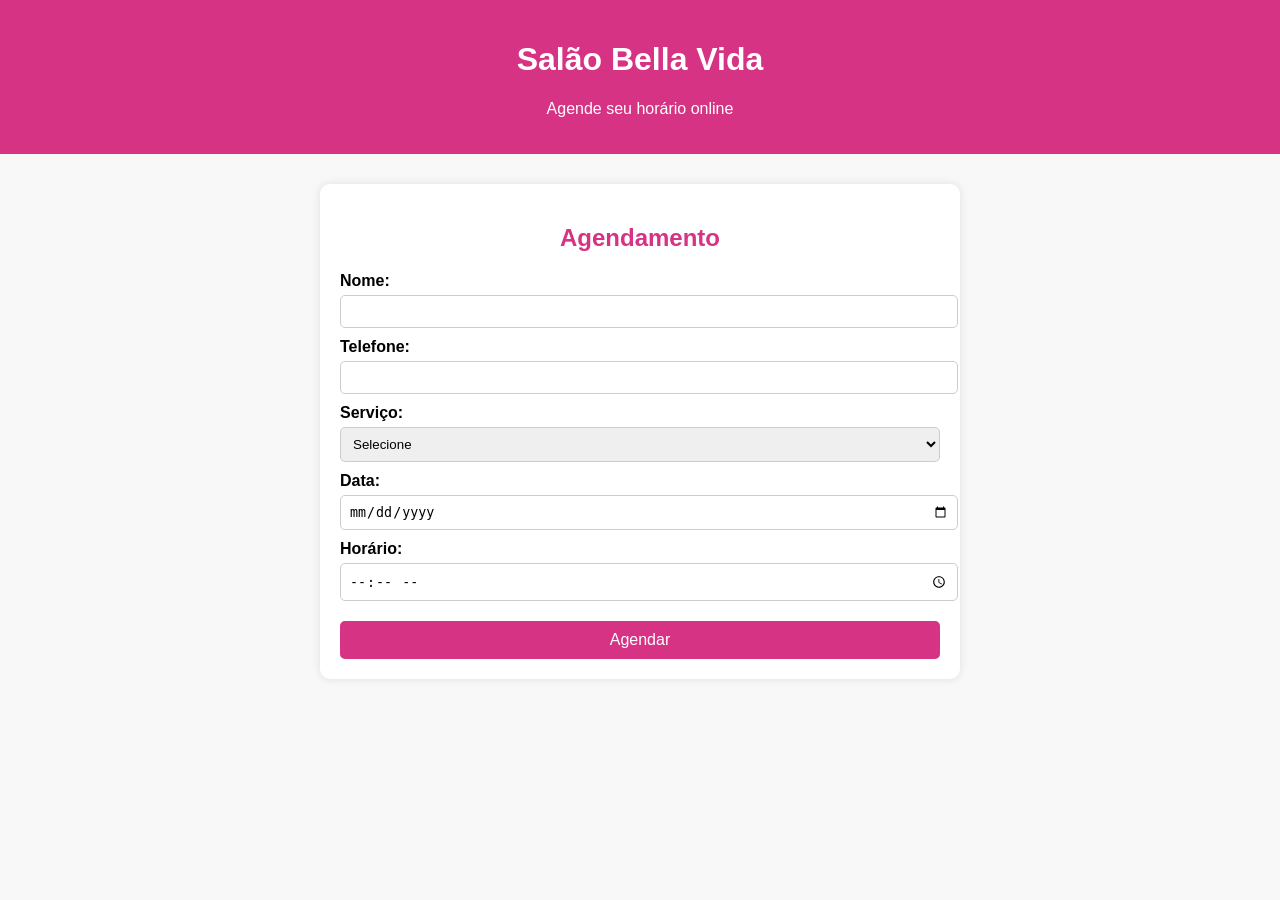
<file: atividade/index.html>
<!DOCTYPE html><html lang="pt-br">
<head>
  <meta charset="UTF-8">
  <title>Agendamento - Salão de Beleza</title>
  <style>
    body {
      font-family: Arial, sans-serif;
      background: #f8f8f8;
      margin: 0;
      padding: 0;
    }header {
  background: #d63384;
  color: white;
  text-align: center;
  padding: 20px;
}

.container {
  max-width: 600px;
  margin: 30px auto;
  background: white;
  padding: 20px;
  border-radius: 10px;
  box-shadow: 0 0 10px rgba(0,0,0,0.1);
}

h2 {
  text-align: center;
  color: #d63384;
}

label {
  display: block;
  margin-top: 10px;
  font-weight: bold;
}

input, select {
  width: 100%;
  padding: 8px;
  margin-top: 5px;
  border-radius: 5px;
  border: 1px solid #ccc;
}

button {
  margin-top: 20px;
  width: 100%;
  padding: 10px;
  background: #d63384;
  color: white;
  border: none;
  border-radius: 5px;
  font-size: 16px;
  cursor: pointer;
}

button:hover {
  background: #b02a6b;
}

.success {
  margin-top: 15px;
  color: green;
  text-align: center;
  display: none;
}

  </style>
</head>
<body><header>
  <h1>Salão Bella Vida</h1>
  <p>Agende seu horário online</p>
</header><div class="container">
  <h2>Agendamento</h2>  <form id="formAgendamento">
    <label>Nome:</label>
    <input type="text" required><label>Telefone:</label>
<input type="tel" required>

<label>Serviço:</label>
<select required>
  <option value="">Selecione</option>
  <option>Unha</option>
  <option>Cabelo</option>
  <option>Cílios</option>
  <option>Sobrancelha</option>
</select>

<label>Data:</label>
<input type="date" required>

<label>Horário:</label>
<input type="time" required>

<button type="submit">Agendar</button>

  </form>  <div class="success" id="mensagem">
    Agendamento realizado com sucesso! 💅
  </div>
</div><script>
  const form = document.getElementById('formAgendamento');
  const mensagem = document.getElementById('mensagem');

  form.addEventListener('submit', function(e) {
    e.preventDefault();
    mensagem.style.display = 'block';
    form.reset();
  });
</script></body>
</html>
</file>
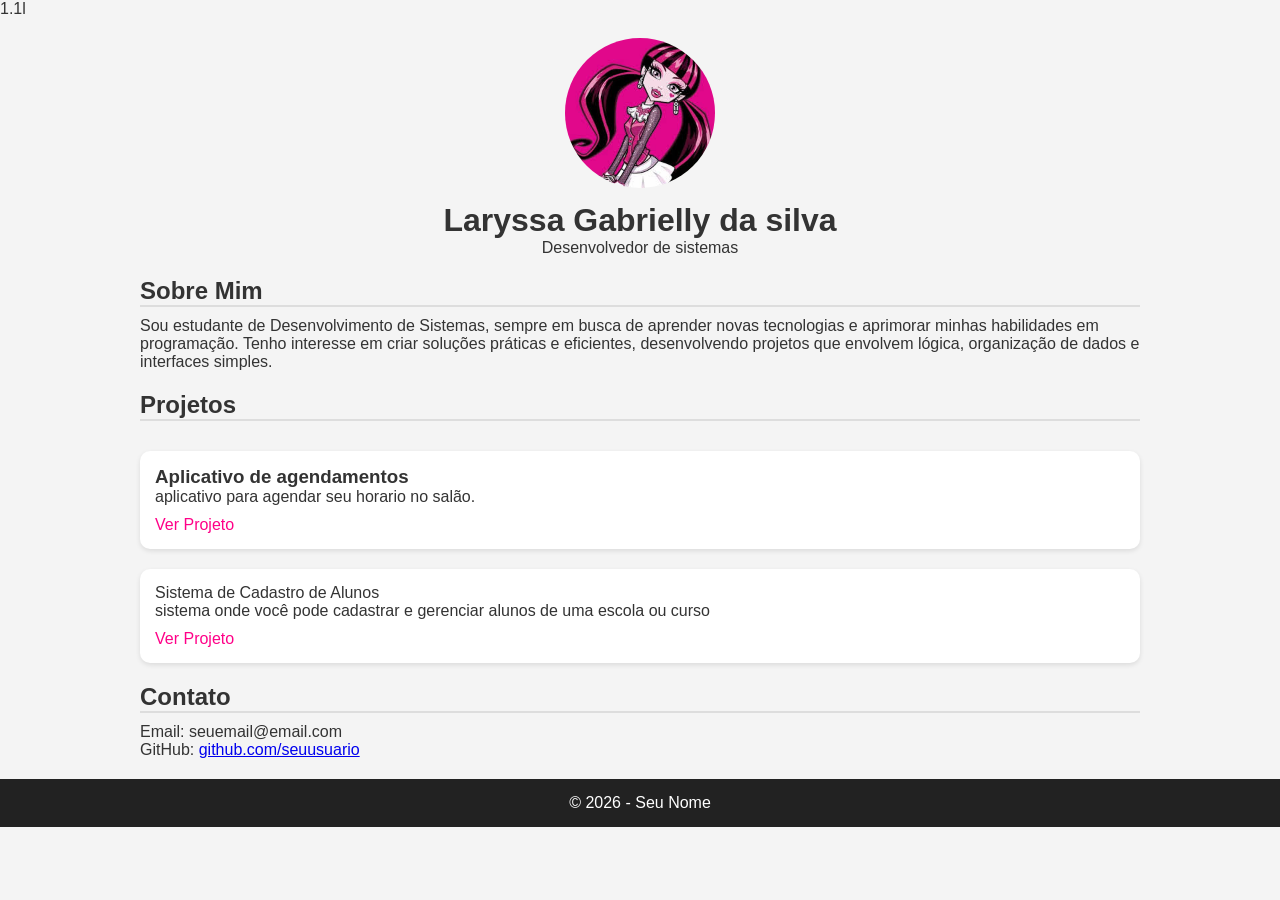
<file: curriculo/index.html>
<!DOCTYPE html>
<html lang="pt-BR">
<head>1.1l
  <meta charset="UTF-8">   
  <meta name="viewport" content="width=device-width, initial-scale=1.0">
  <title>Seu Nome - Desenvolvedor</title>
  <link rel="stylesheet" href="style.css">
</head>
<body>

<header class="container">
  <div class="perfil">
    <img src= "imagens/imagem-draculaura.jpg"Sua Foto">
    <h1>Laryssa Gabrielly da silva</h1>
    <p>Desenvolvedor de sistemas</p>
  </div>
</header>

<section class="container sobre">
  <h2>Sobre Mim</h2>
  <p>
    Sou estudante de Desenvolvimento de Sistemas, sempre em busca de aprender novas tecnologias e aprimorar minhas habilidades em programação. Tenho interesse em criar soluções práticas e eficientes, desenvolvendo projetos que envolvem lógica, organização de dados e interfaces simples.
  </p>
</section>

<section class="container projetos">
  <h2>Projetos</h2>

  <div class="card">
    <h3>Aplicativo de agendamentos </h3>
    <p>aplicativo para agendar seu horario no salão.</p>
    <a href="#" target="_blank">Ver Projeto</a>
  </div>

  <div class="card">
    </h3>Sistema de Cadastro de Alunos</h3>
    <p>sistema onde você pode cadastrar e gerenciar alunos de uma escola ou curso</p>
    <a href=target="_blank">Ver Projeto</a>
  </div>

</section>

<section class="container contato">
  <h2>Contato</h2>
  <p>Email: seuemail@email.com</p>
  <p>
    GitHub:
    <a href="https://github.com/seuusuario" target="_blank">
      github.com/seuusuario
    </a>
  </p>
</section>

<footer>
  <p>© 2026 - Seu Nome</p>
</footer>

</body>
</html>
</file>
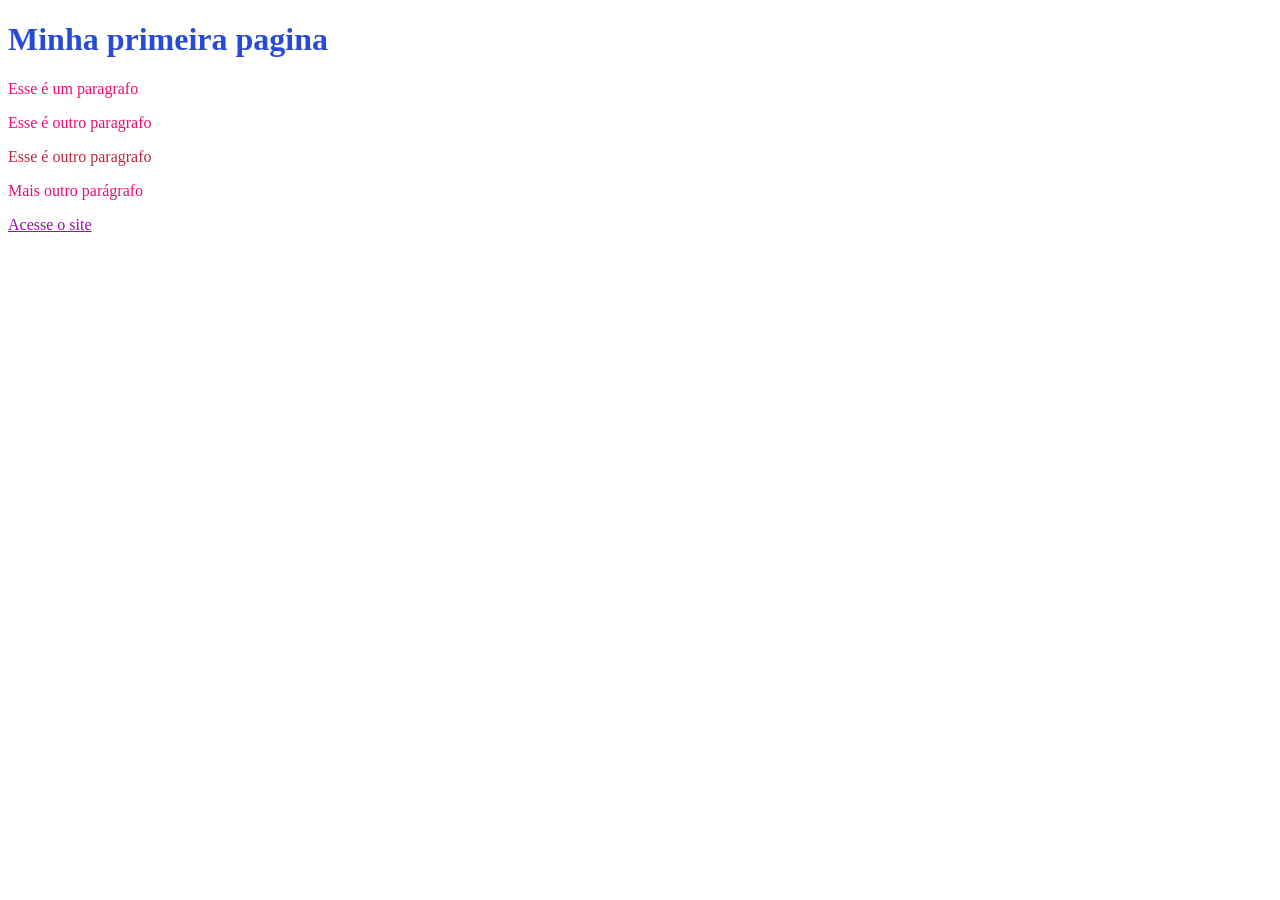
<file: aula/minha pagina.html>
<!DOCTYPE html>
<html lanrge="pt- BR">
<html>
<head>
     <meta chrsete "UTF-8">
     <title>Minha pagina</title >
<style>
   p {color:rgb(244, 10, 115);}
   a {color: rgb(158, 10, 177);}
    </style>
    </head>

<body>	
   <meta charset="UTF-8">
   <title> minha pagina</title>
 </head>
 <body>
  <h1 style="color: rgb(40, 75, 215)" >Minha primeira pagina</h1>
  <p> Esse é um paragrafo</p>
  <p>Esse é outro paragrafo<p/>
  <p style="color: rgb(188, 40, 60)">Esse é outro paragrafo</p>
  <p>Mais outro parágrafo</p>

<a href="https://cps.sp.gov.br/etec/">
Acesse o site
 </a>

</body>
</html>
</file>
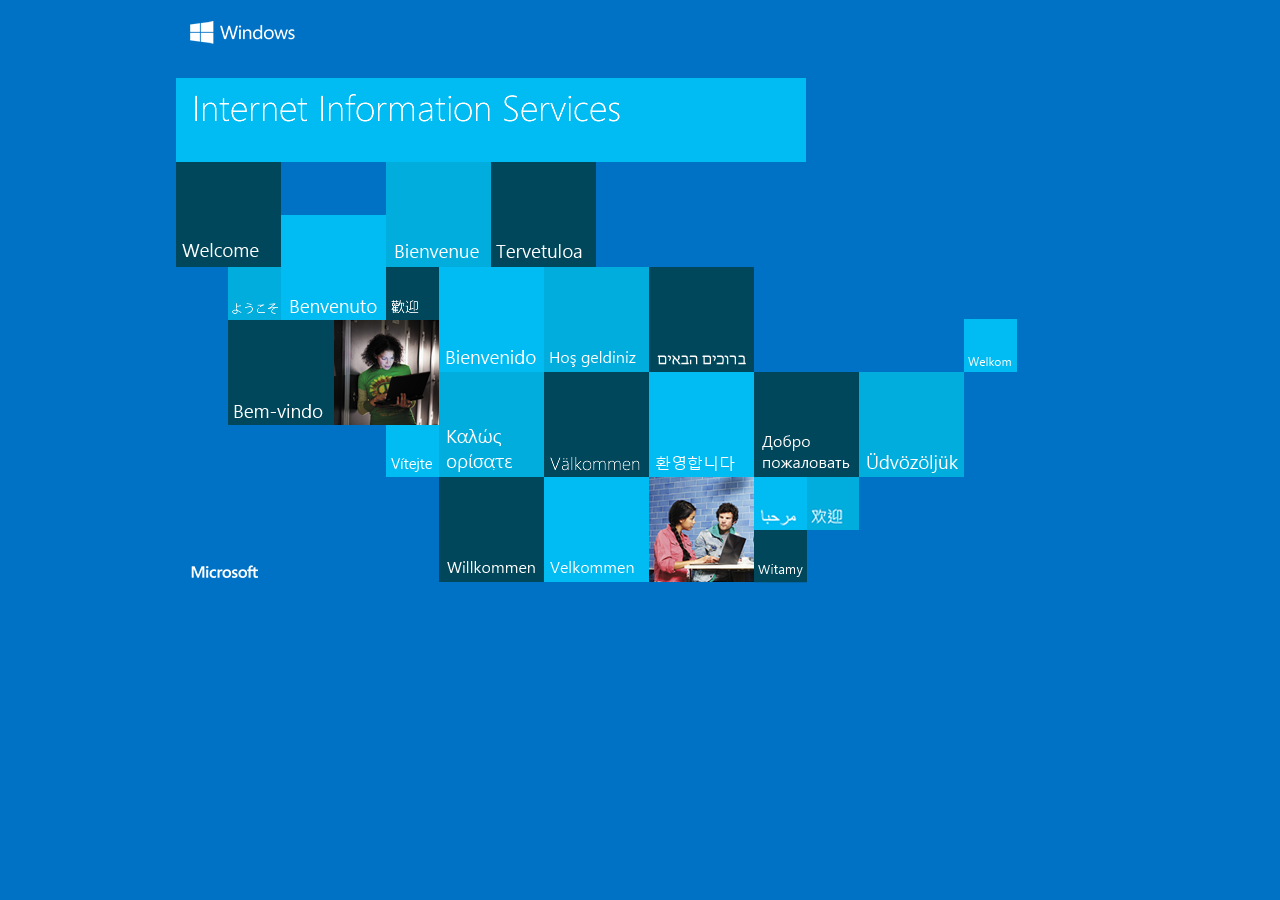
<file: My Web Sites/WebSite1/iisstart.htm>
<!DOCTYPE html PUBLIC "-//W3C//DTD XHTML 1.0 Strict//EN" "http://www.w3.org/TR/xhtml1/DTD/xhtml1-strict.dtd">
<html xmlns="http://www.w3.org/1999/xhtml">
<head>
<meta http-equiv="Content-Type" content="text/html; charset=iso-8859-1" />
<title>IIS Windows</title>
<style type="text/css">
<!--
body {
	color:#000000;
	background-color:#0072C6;
	margin:0;
}

#container {
	margin-left:auto;
	margin-right:auto;
	text-align:center;
	}

a img {
	border:none;
}

-->
</style>
</head>
<body>
<div id="container">
<a href="http://go.microsoft.com/fwlink/?linkid=66138&amp;clcid=0x409"><img src="iis.png" alt="IIS" width="960" height="600" /></a>
</div>
</body>
</html>
</file>
<file: curriculo/style.css>
/* Reset */
* {
    margin: 0;
    padding: 0;
    box-sizing: border-box;
    font-family: Arial, sans-serif;
  }
  
  body {
    background: #f4f4f4;
    color: #333;
  }
  
  /* Layout */
  .container {
    width: 90%;
    max-width: 1000px;
    margin: 20px auto;
  }
  
  /* Header */
  .perfil {
    text-align: center;
  }
  
  .perfil img {
    width: 150px;
    height: 150px;
    border-radius: 50%;
    margin-bottom: 10px;
  }
  
  h1 {
    font-size: 2rem;
  }
  
  h2 {
    margin-bottom: 10px;
    border-bottom: 2px solid #ddd;
  }
  
  /* Projetos */
  .projetos {
    display: grid;
    gap: 20px;
    flex-wrap: wrap;
  }
  
  .card {
    background: white;
    padding: 15px;
    border-radius: 10px;
    flex: 1 1 45%;
    box-shadow: 0 2px 5px rgba(0,0,0,0.1);
  }
  
  .card a {
    display: inline-block;
    margin-top: 10px;
    color: #ff0088;
    text-decoration: none;
  }
  
  /* Footer */
  footer {
    text-align: center;
    padding: 15px;
    background: #222;
    color: white;
  }
  
  /* RESPONSIVIDADE - MEDIA QUERY */
  @media (max-width: 768px) {
    .projetos {
      flex-direction: column;
    }
  
    .card {
      flex: 1 1 100%;
    }
  
    h1 {
      font-size: 1.5rem;
    }
  }
</file>
